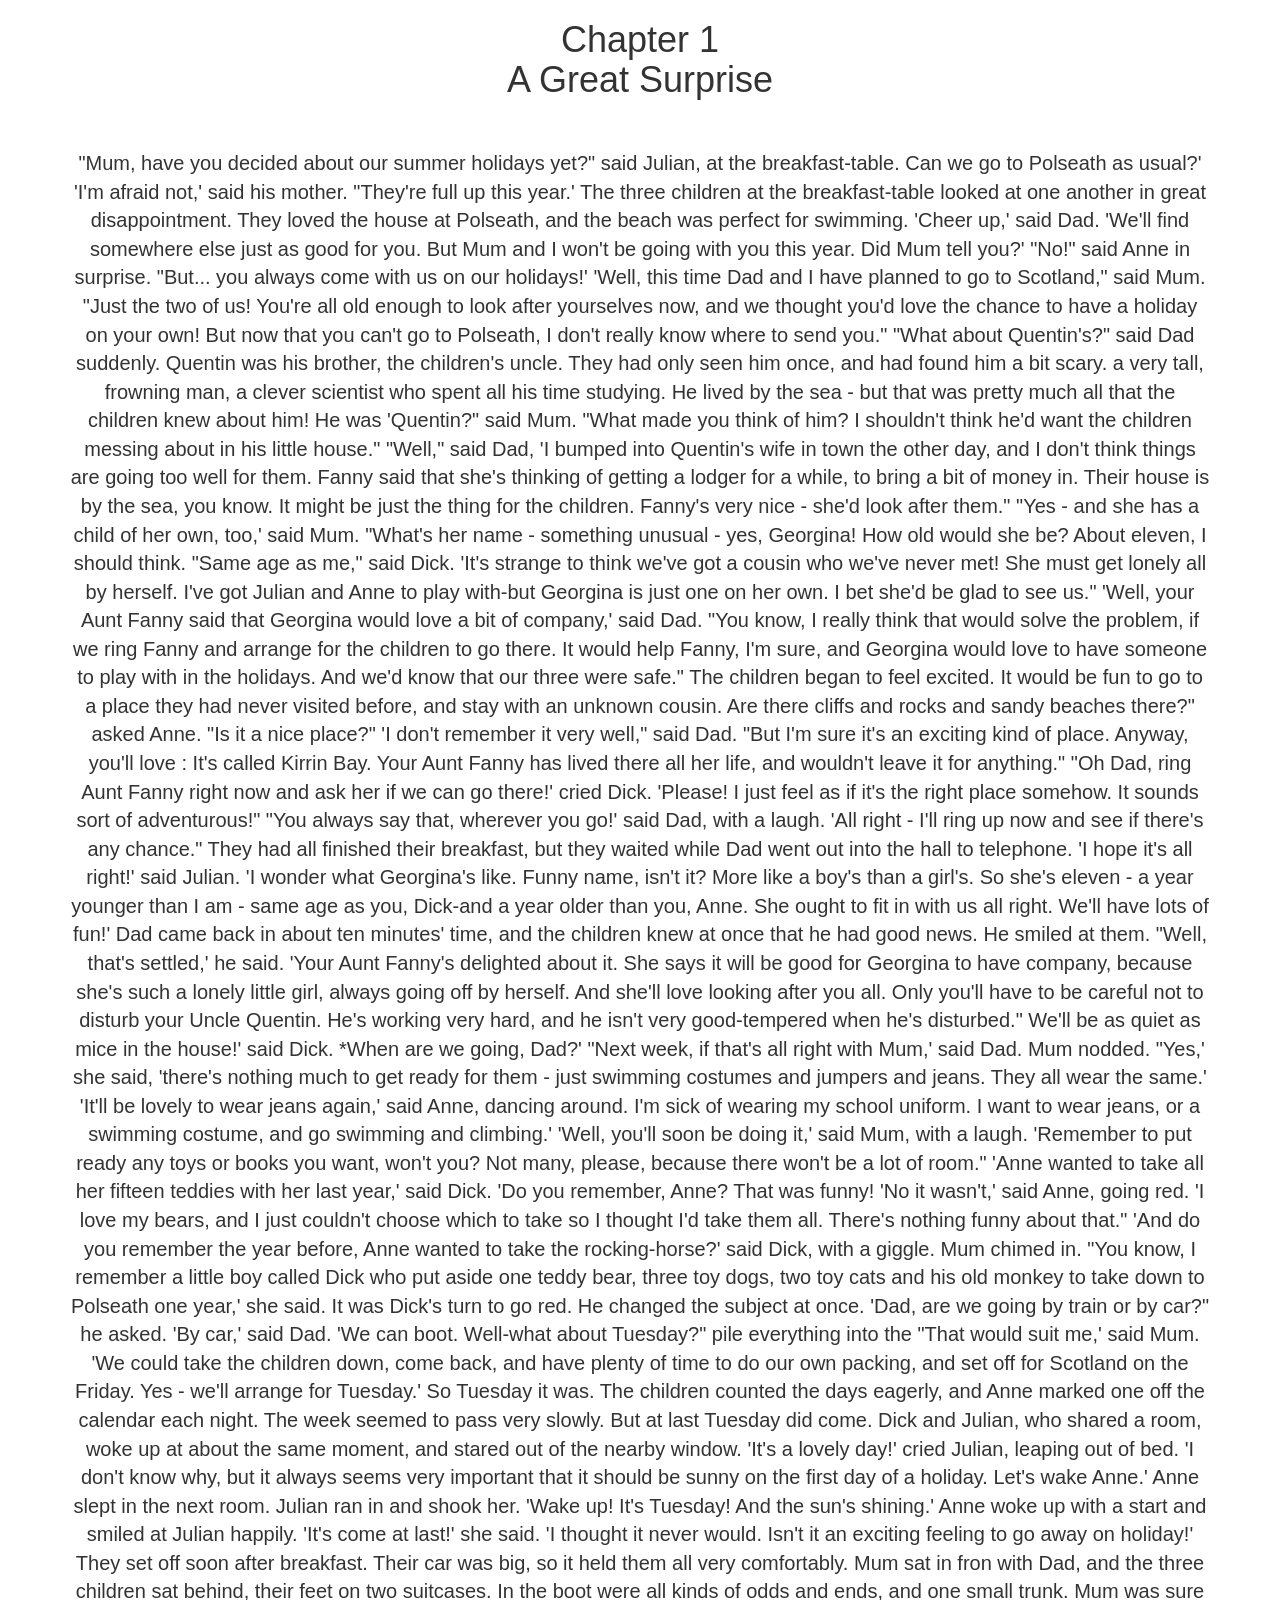
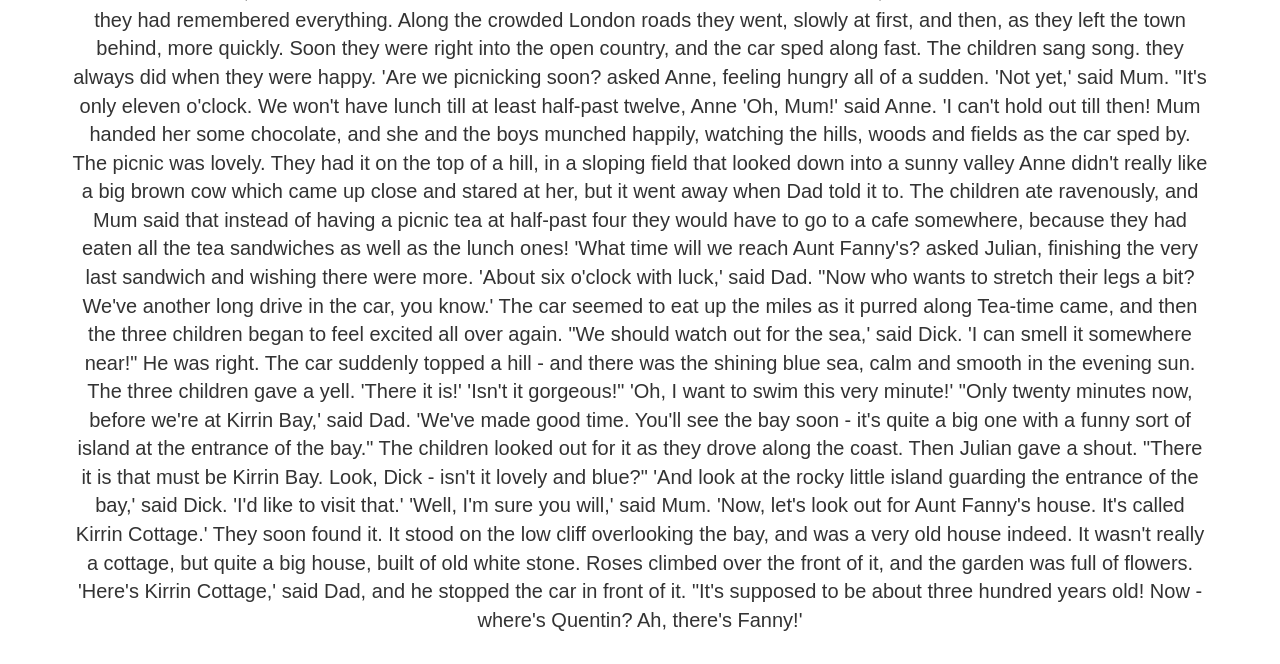
<file: five_on_treasureIsland.html>
<!DOCTYPE html>
<html lang="en">

<head>
    <meta charset="UTF-8">
    <meta http-equiv="X-UA-Compatible" content="IE=edge">
    <meta name="viewport" content="width=device-width, initial-scale=1.0">
    <title>Five On A Treasure Island - Chapter 1</title>
    <link rel="stylesheet" href="https://maxcdn.bootstrapcdn.com/bootstrap/3.4.1/css/bootstrap.min.css">
    <script src="https://ajax.googleapis.com/ajax/libs/jquery/3.5.1/jquery.min.js"></script>
    <script src="https://maxcdn.bootstrapcdn.com/bootstrap/3.4.1/js/bootstrap.min.js"></script>
</head>

<body>
    <div class="container">
        <center>
            <h1>Chapter 1<br>A Great Surprise</h1>
            <br>
            <br>
            <p style="font-size:20px;">"Mum, have you decided about our summer holidays yet?" said Julian, at the
                breakfast-table. Can we go to Polseath as usual?'
                'I'm afraid not,' said his mother. "They're full up this year.'
                The three children at the breakfast-table looked at one another in great disappointment. They loved the
                house at Polseath, and the beach was perfect for swimming.
                'Cheer up,' said Dad. 'We'll find somewhere else just as good for you. But Mum and I won't be going with
                you this year. Did Mum tell you?'
                "No!" said Anne in surprise. "But... you always come
                with us on our holidays!'
                'Well, this time Dad and I have planned to go to Scotland," said Mum. "Just the two of us! You're all
                old enough to look after yourselves now, and we thought you'd love the chance to have a holiday on your
                own! But now that you can't go to Polseath, I don't really know where to send you."
                "What about Quentin's?" said Dad suddenly. Quentin was his brother, the children's uncle. They had only
                seen him once, and had found him a bit scary. a very tall, frowning man, a clever scientist who spent
                all his time studying. He lived by the sea - but that was pretty much all that the children knew about
                him! He was
                'Quentin?" said Mum. "What made you think of him? I shouldn't think he'd want the children messing about
                in his little house."
                "Well," said Dad, 'I bumped into Quentin's wife in town the other day, and I don't think things are
                going too well for them. Fanny said that she's thinking of getting a lodger for a while, to bring a bit
                of money in. Their house is by the sea, you know. It might be just the thing for the children. Fanny's
                very nice - she'd look after them."
                "Yes - and she has a child of her own, too,' said Mum. "What's her name - something unusual - yes,
                Georgina! How old would she be? About eleven, I should think.
                "Same age as me," said Dick. 'It's strange to think we've got a cousin who we've never met! She must get
                lonely all by herself. I've got Julian and Anne to play with-but Georgina is just one on her own. I bet
                she'd be glad to see us."
                'Well, your Aunt Fanny said that Georgina would love a bit of company,' said Dad. "You know, I really
                think that would solve the problem, if we ring Fanny and arrange for the children to go there. It would
                help Fanny, I'm sure, and Georgina would love to have someone to play with in the holidays. And we'd
                know that our three were safe."
                The children began to feel excited. It would be fun to go to a place they had never visited before, and
                stay with an unknown cousin.
                Are there cliffs and rocks and sandy beaches there?"
                asked Anne. "Is it a nice place?" 'I don't remember it very well," said Dad. "But I'm sure it's an
                exciting kind of place. Anyway, you'll love : It's called Kirrin Bay. Your Aunt Fanny has lived there
                all her life, and wouldn't leave it for anything."
                "Oh Dad, ring Aunt Fanny right now and ask her if we can go there!' cried Dick. 'Please! I just feel as
                if it's the right place somehow. It sounds sort of adventurous!"
                "You always say that, wherever you go!' said Dad,
                with a laugh. 'All right - I'll ring up now and see if
                there's any chance."
                They had all finished their breakfast, but they waited while Dad went out into the hall to telephone. 'I
                hope it's all right!' said Julian. 'I wonder what
                Georgina's like. Funny name, isn't it? More like a boy's than a girl's. So she's eleven - a year younger
                than I am - same age as you, Dick-and a year older than you, Anne. She ought to fit in with us all
                right. We'll have lots of fun!'
                Dad came back in about ten minutes' time, and the children knew at once that he had good news. He smiled
                at them.
                "Well, that's settled,' he said. 'Your Aunt Fanny's delighted about it. She says it will be good for
                Georgina to have company, because she's such a lonely little girl, always going off by herself. And
                she'll love looking after you all. Only you'll have to be careful not to disturb your Uncle Quentin.
                He's working very hard, and he isn't very good-tempered when he's disturbed." We'll be as quiet as mice
                in the house!' said Dick.
                *When are we going, Dad?'
                "Next week, if that's all right with Mum,' said Dad.
                Mum nodded. "Yes,' she said, 'there's nothing much to get ready for them - just swimming costumes and
                jumpers and jeans. They all wear the same.'
                'It'll be lovely to wear jeans again,' said Anne, dancing around. I'm sick of wearing my school uniform.
                I want to wear jeans, or a swimming costume, and go swimming and climbing.'
                'Well, you'll soon be doing it,' said Mum, with a laugh. 'Remember to put ready any toys or books you
                want, won't you? Not many, please, because there won't be a lot of room."
                'Anne wanted to take all her fifteen teddies with her
                last year,' said Dick. 'Do you remember, Anne? That was
                funny!
                'No it wasn't,' said Anne, going red. 'I love my bears, and I just couldn't choose which to take so I
                thought I'd take them all. There's nothing funny about that."
                'And do you remember the year before, Anne wanted to take the rocking-horse?' said
                Dick, with a giggle. Mum chimed in. "You know, I remember a little boy called Dick who put aside one
                teddy bear, three toy dogs, two toy cats and his old monkey to take down to Polseath one year,' she
                said. It was Dick's turn to go red. He changed the subject
                at once. 'Dad, are we going by train or by car?" he asked. 'By car,' said Dad. 'We can boot. Well-what
                about Tuesday?" pile everything into the
                "That would suit me,' said Mum. 'We could take the children down, come back, and have plenty of time to
                do our own packing, and set off for Scotland on the Friday. Yes - we'll arrange for Tuesday.'
                So Tuesday it was. The children counted the days eagerly, and Anne marked one off the calendar each
                night. The week seemed to pass very slowly. But at last Tuesday did come. Dick and Julian, who shared a
                room, woke up at about the same moment, and stared out of the nearby window.
                'It's a lovely day!' cried Julian, leaping out of bed. 'I don't know why, but it always seems very
                important that it should be sunny on the first day of a holiday. Let's wake Anne.'
                Anne slept in the next room. Julian ran in and shook her. 'Wake up! It's Tuesday! And the sun's
                shining.'
                Anne woke up with a start and smiled at Julian happily. 'It's come at last!' she said. 'I thought it
                never would. Isn't it an exciting feeling to go away on holiday!'
                They set off soon after breakfast. Their car was big, so it held them all very comfortably. Mum sat in
                fron with Dad, and the three children sat behind, their feet on two suitcases. In the boot were all
                kinds of odds and ends, and one small trunk. Mum was sure they had remembered everything.
                Along the crowded London roads they went, slowly at first, and then, as they left the town behind, more
                quickly. Soon they were right into the open country, and the car sped along fast. The children sang
                song. they always did when they were happy.
                'Are we picnicking soon? asked Anne, feeling hungry all of a sudden.
                'Not yet,' said Mum. "It's only eleven o'clock. We
                won't have lunch till at least half-past twelve, Anne 'Oh, Mum!' said Anne. 'I can't hold out till then!
                Mum handed her some chocolate, and she and the
                boys munched happily, watching the hills, woods and
                fields as the car sped by.
                The picnic was lovely. They had it on the top of a hill, in a sloping field that looked down into a
                sunny valley Anne didn't really like a big brown cow which came up close and stared at her, but it went
                away when Dad told it to. The children ate ravenously, and Mum said that instead of having a picnic tea
                at half-past four they would have to go to a cafe somewhere, because they had eaten all the tea
                sandwiches as well as the lunch ones!
                'What time will we reach Aunt Fanny's? asked Julian, finishing the very last sandwich and wishing there
                were more.
                'About six o'clock with luck,' said Dad. "Now who wants to stretch their legs a bit? We've another long
                drive in the car, you know.'
                The car seemed to eat up the miles as it purred along Tea-time came, and then the three children began
                to feel excited all over again.
                "We should watch out for the sea,' said Dick. 'I can smell it somewhere near!"
                He was right. The car suddenly topped a hill - and there was the shining blue sea, calm and smooth in
                the evening sun. The three children gave a yell.
                'There it is!'
                'Isn't it gorgeous!"
                'Oh, I want to swim this very minute!'
                "Only twenty minutes now, before we're at Kirrin Bay,' said Dad. 'We've made good time. You'll see the
                bay soon - it's quite a big one with a funny sort of island at the entrance of the bay."
                The children looked out for it as they drove along the coast. Then Julian gave a shout.
                "There it is that must be Kirrin Bay. Look, Dick - isn't it lovely and blue?"
                'And look at the rocky little island guarding the
                entrance of the bay,' said Dick. 'I'd like to visit that.' 'Well, I'm sure you will,' said Mum. 'Now,
                let's look out for Aunt Fanny's house. It's called Kirrin Cottage.' They soon found it. It stood on the
                low cliff
                overlooking the bay, and was a very old house indeed. It wasn't really a cottage, but quite a big house,
                built of old white stone. Roses climbed over the front of it, and the garden was full of flowers.
                'Here's Kirrin Cottage,' said Dad, and he stopped the car in front of it. "It's supposed to be about
                three hundred years old! Now - where's Quentin? Ah, there's Fanny!'
            </p>
            <br>
        </center>
    </div>
</body>

</html>
</file>
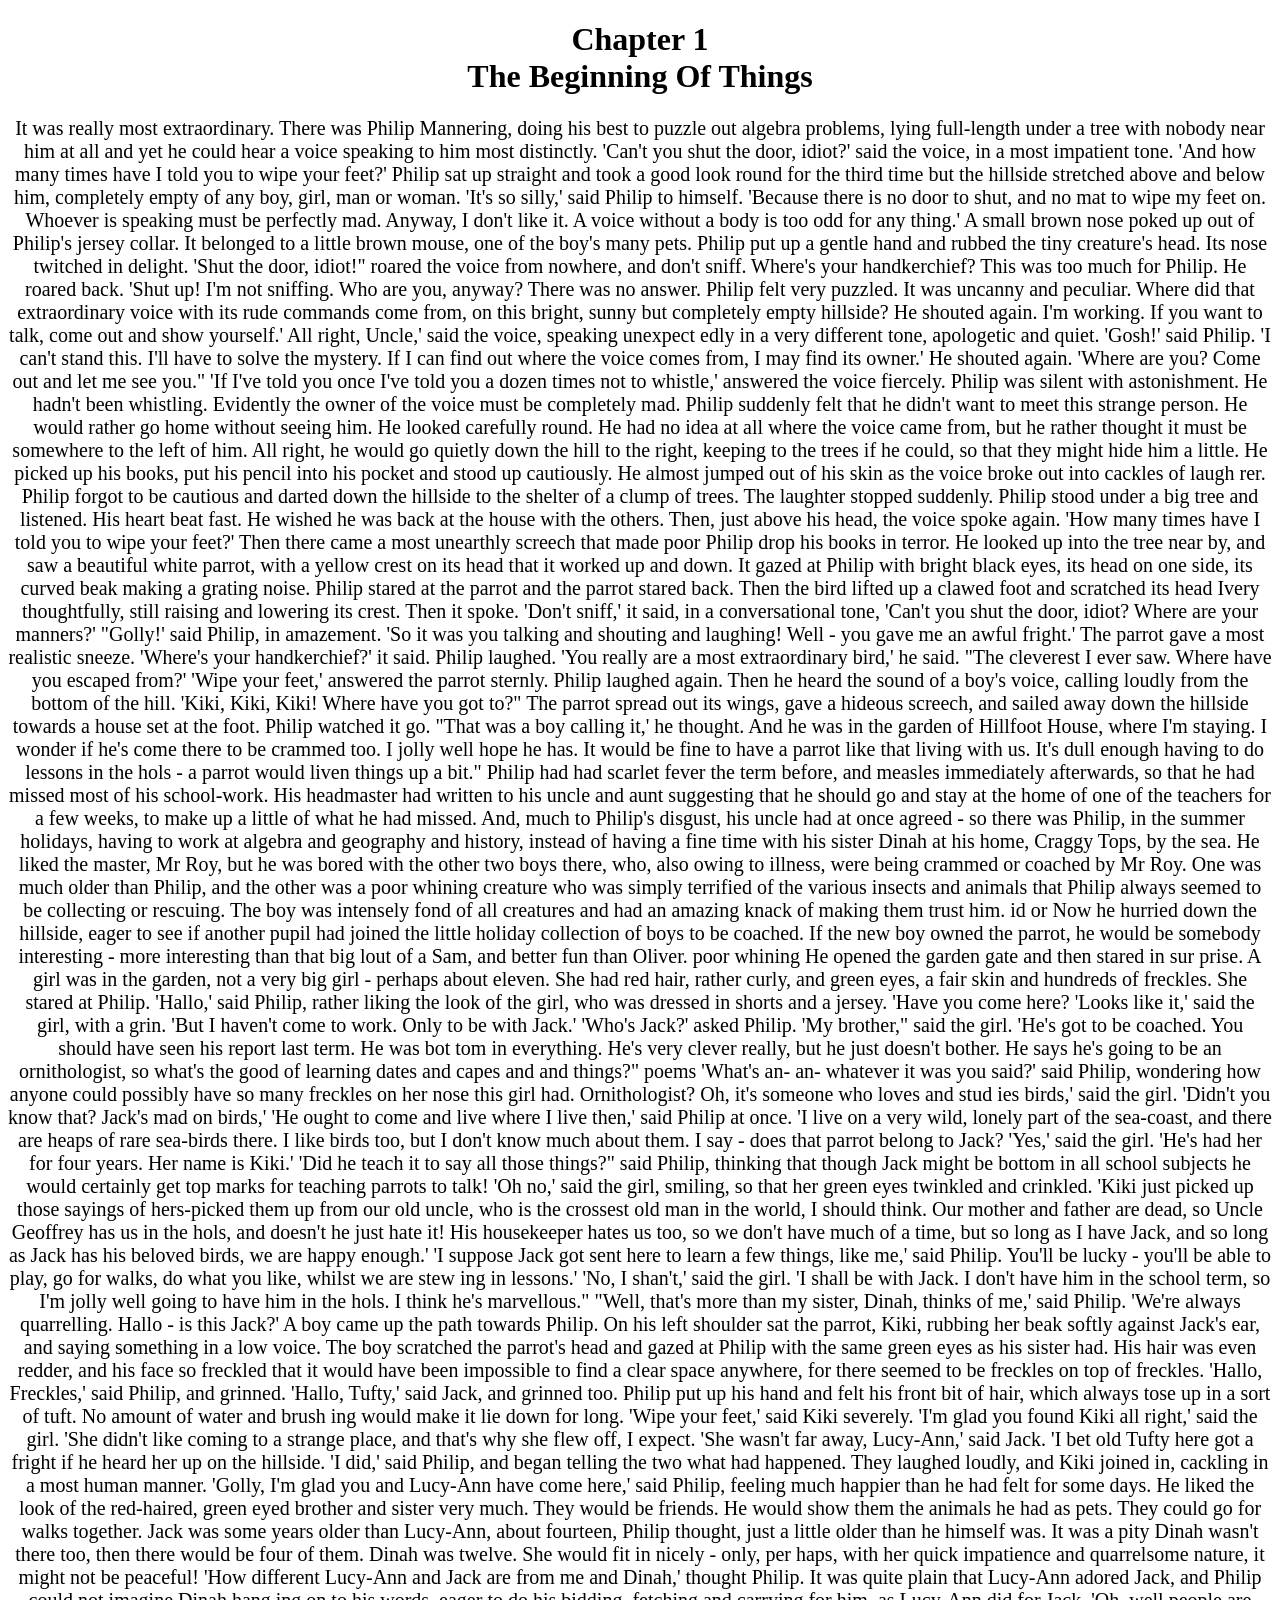
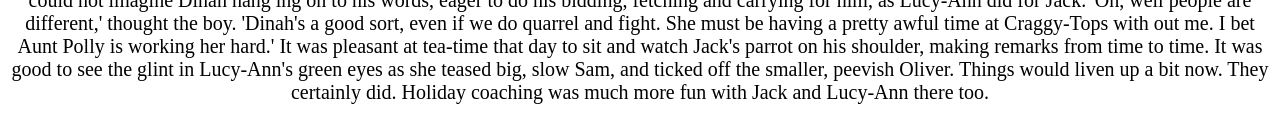
<file: islandOfAdventure.html>
<!DOCTYPE html>
<html lang="en">

<head>
    <meta charset="UTF-8">
    <meta http-equiv="X-UA-Compatible" content="IE=edge">
    <meta name="viewport" content="width=device-width, initial-scale=1.0">
    <title>Chapter 1 The Beginning Of Things</title>
</head>

<body>
    <div class="container">
        <center>
            <h1>Chapter 1<br>The Beginning Of Things</h1>
            <p style="font-size:20px;">It was really most extraordinary. There was Philip Mannering, doing his best to
                puzzle out algebra problems, lying full-length under a tree with nobody near him at all and yet he could
                hear a voice speaking to him most distinctly. 'Can't you shut the door, idiot?' said the voice, in a
                most impatient tone. 'And how many times have I
                told you to wipe your feet?' Philip sat up straight and took a good look round for the third time but
                the hillside stretched above
                and below him, completely empty of any boy, girl, man or woman.
                'It's so silly,' said Philip to himself. 'Because there is no door to shut, and no mat to wipe my feet
                on. Whoever is speaking must be perfectly mad. Anyway, I don't like it. A voice without a body is too
                odd for any thing.' A small brown nose poked up out of Philip's jersey collar. It belonged to a little
                brown mouse, one of
                the boy's many pets. Philip put up a gentle hand and rubbed the tiny creature's head. Its nose twitched
                in delight. 'Shut the door, idiot!" roared the voice from nowhere, and don't sniff. Where's your
                handkerchief?
                This was too much for Philip. He roared back. 'Shut up! I'm not sniffing. Who are you, anyway?
                There was no answer. Philip felt very puzzled. It was uncanny and peculiar. Where did that extraordinary
                voice with its rude commands come from, on this bright, sunny but completely empty hillside? He shouted
                again.
                I'm working. If you want to talk, come out and show yourself.'
                All right, Uncle,' said the voice, speaking unexpect edly in a very different tone, apologetic and
                quiet.
                'Gosh!' said Philip. 'I can't stand this. I'll have to solve the mystery. If I can find out where the
                voice comes from, I may find its owner.' He shouted again. 'Where are you? Come out and let me see you."
                'If I've told you once I've told you a dozen times not to whistle,' answered the voice fiercely. Philip
                was silent with astonishment. He hadn't been whistling. Evidently the owner of the voice must be
                completely mad. Philip suddenly felt that he didn't want to meet this strange person. He would rather go
                home without seeing him. He looked carefully round. He had no idea at all where the voice came from, but
                he rather thought it must be somewhere to the left of him. All right, he would go quietly down the hill
                to the right, keeping to the trees if he could, so that they might hide him a little.
                He picked up his books, put his pencil into his pocket and stood up cautiously. He almost jumped out of
                his skin as the voice broke out into cackles of laugh rer. Philip forgot to be cautious and darted down
                the hillside to the shelter of a clump of trees. The laughter stopped suddenly.
                Philip stood under a big tree and listened. His heart beat fast. He wished he was back at the house with
                the others. Then, just above his head, the voice spoke again.
                'How many times have I told you to wipe your feet?' Then there came a most unearthly screech that made
                poor Philip drop his books in terror. He looked up into the tree near by, and saw a beautiful white
                parrot, with a yellow crest on its head that it worked up and down. It gazed at Philip with bright black
                eyes, its head on one side, its curved beak making a grating noise.
                Philip stared at the parrot and the parrot stared back. Then the bird lifted up a clawed foot and
                scratched its head Ivery thoughtfully, still raising and lowering its crest. Then it spoke.
                'Don't sniff,' it said, in a conversational tone, 'Can't you shut the door, idiot? Where are your
                manners?' "Golly!' said Philip, in amazement. 'So it was you talking and shouting and laughing! Well -
                you gave me an awful fright.' The parrot gave a most realistic sneeze. 'Where's your
                handkerchief?' it said. Philip laughed. 'You really are a most extraordinary bird,' he said. "The
                cleverest I ever saw. Where have
                you
                escaped from?'
                'Wipe your feet,' answered the parrot sternly. Philip laughed again. Then he heard the sound of a boy's
                voice, calling loudly from the bottom of the hill.
                'Kiki, Kiki, Kiki! Where have you got to?"
                The parrot spread out its wings, gave a hideous
                screech, and sailed away down the hillside towards a
                house set at the foot. Philip watched it go.
                "That was a boy calling it,' he thought. And he was in the garden of Hillfoot House, where I'm staying.
                I wonder if he's come there to be crammed too. I jolly well hope he has. It would be fine to have a
                parrot like that living with us. It's dull enough having to do lessons in the hols - a parrot would
                liven things up a bit."
                Philip had had scarlet fever the term before, and measles immediately afterwards, so that he had missed
                most of his school-work. His headmaster had written to his uncle and aunt suggesting that he should go
                and stay at the home of one of the teachers for a few weeks, to make up a little of what he had missed.
                And, much to Philip's disgust, his uncle had at once agreed - so there was Philip, in the summer
                holidays, having to work at algebra and geography and history, instead of having a fine time with his
                sister Dinah at his home, Craggy Tops, by the sea.
                He liked the master, Mr Roy, but he was bored with the other two boys there, who, also owing to illness,
                were being crammed or coached by Mr Roy. One was much older than Philip, and the other was a poor
                whining creature who was simply terrified of the various insects and animals that Philip always seemed
                to be collecting or rescuing. The boy was intensely fond of all creatures and had an amazing knack of
                making them trust him. id or
                Now he hurried down the hillside, eager to see if another pupil had joined the little holiday collection
                of boys to be coached. If the new boy owned the parrot, he would be somebody interesting - more
                interesting than that big lout of a Sam, and better fun than Oliver. poor whining

                He opened the garden gate and then stared in sur prise. A girl was in the garden, not a very big girl -
                perhaps about eleven. She had red hair, rather curly, and green eyes, a fair skin and hundreds of
                freckles. She stared at Philip.

                'Hallo,' said Philip, rather liking the look of the girl, who was dressed in shorts and a jersey. 'Have
                you come here?

                'Looks like it,' said the girl, with a grin. 'But I haven't come to work. Only to be with Jack.'

                'Who's Jack?' asked Philip. 'My brother," said the girl. 'He's got to be coached. You should have seen
                his report last term. He was bot tom in everything. He's very clever really, but he just doesn't bother.
                He says he's going to be an ornithologist, so what's the good of learning dates and capes and and
                things?" poems

                'What's an- an- whatever it was you said?' said Philip, wondering how anyone could possibly have so many
                freckles on her nose this girl had.

                Ornithologist? Oh, it's someone who loves and stud ies birds,' said the girl. 'Didn't you know that?
                Jack's mad on birds,'

                'He ought to come and live where I live then,' said Philip at once. 'I live on a very wild, lonely part
                of the sea-coast, and there are heaps of rare sea-birds there. I like birds too, but I don't know much
                about them. I say - does that parrot belong to Jack? 'Yes,' said the girl. 'He's had her for four years.
                Her name is Kiki.'
                'Did he teach it to say all those things?" said Philip, thinking that though Jack might be bottom in all
                school subjects he would certainly get top marks for teaching parrots to talk!
                'Oh no,' said the girl, smiling, so that her green eyes twinkled and crinkled. 'Kiki just picked up
                those sayings of hers-picked them up from our old uncle, who is the crossest old man in the world, I
                should think. Our mother and father are dead, so Uncle Geoffrey has us in the hols, and doesn't he just
                hate it! His housekeeper hates us too, so we don't have much of a time, but so long as I have Jack, and
                so long as Jack has his beloved birds, we are happy enough.'
                'I suppose Jack got sent here to learn a few things, like me,' said Philip. You'll be lucky - you'll be
                able to play, go for walks, do what you like, whilst we are stew ing in lessons.'
                'No, I shan't,' said the girl. 'I shall be with Jack. I don't have him in the school term, so I'm jolly
                well going to have him in the hols. I think he's marvellous."
                "Well, that's more than my sister, Dinah, thinks of me,' said Philip. 'We're always quarrelling. Hallo -
                is this Jack?'
                A boy came up the path towards Philip. On his left shoulder sat the parrot, Kiki, rubbing her beak
                softly against Jack's ear, and saying something in a low voice. The boy scratched the parrot's head and
                gazed at Philip with the same green eyes as his sister had. His hair was even redder, and his face so
                freckled that it would have been impossible to find a clear space anywhere, for there seemed to be
                freckles on top of freckles.
                'Hallo, Freckles,' said Philip, and grinned. 'Hallo, Tufty,' said Jack, and grinned too. Philip put up
                his hand and felt his front bit of hair, which always tose up in a sort of tuft. No amount of water and
                brush ing would make it lie down for long. 'Wipe your feet,' said Kiki severely. 'I'm glad you found
                Kiki all right,' said the girl. 'She didn't like coming to a strange place, and that's why she flew off,
                I expect.
                'She wasn't far away, Lucy-Ann,' said Jack. 'I bet old Tufty here got a fright if he heard her up on the
                hillside.
                'I did,' said Philip, and began telling the two what had happened. They laughed loudly, and Kiki joined
                in, cackling in a most human manner.
                'Golly, I'm glad you and Lucy-Ann have come here,' said Philip, feeling much happier than he had felt
                for some days. He liked the look of the red-haired, green eyed brother and sister very much. They would
                be friends. He would show them the animals he had as pets. They could go for walks together. Jack was
                some years older than Lucy-Ann, about fourteen, Philip thought, just a little older than he himself was.
                It was a pity Dinah wasn't there too, then there would be four of them. Dinah was twelve. She would fit
                in nicely - only, per haps, with her quick impatience and quarrelsome nature, it might not be peaceful!
                'How different Lucy-Ann and Jack are from me and Dinah,' thought Philip. It was quite plain that
                Lucy-Ann adored Jack, and Philip could not imagine Dinah hang ing on to his words, eager to do his
                bidding, fetching and carrying for him, as Lucy-Ann did for Jack.
                'Oh, well people are different,' thought the boy. 'Dinah's a good sort, even if we do quarrel and fight.
                She must be having a pretty awful time at Craggy-Tops with out me. I bet Aunt Polly is working her
                hard.'
                It was pleasant at tea-time that day to sit and watch Jack's parrot on his shoulder, making remarks from
                time to time. It was good to see the glint in Lucy-Ann's green eyes as she teased big, slow Sam, and
                ticked off the smaller, peevish Oliver. Things would liven up a bit now.
                They certainly did. Holiday coaching was much more fun with Jack and Lucy-Ann there too.</p>
        </center>
    </div>
</body>

</html>
</file>
